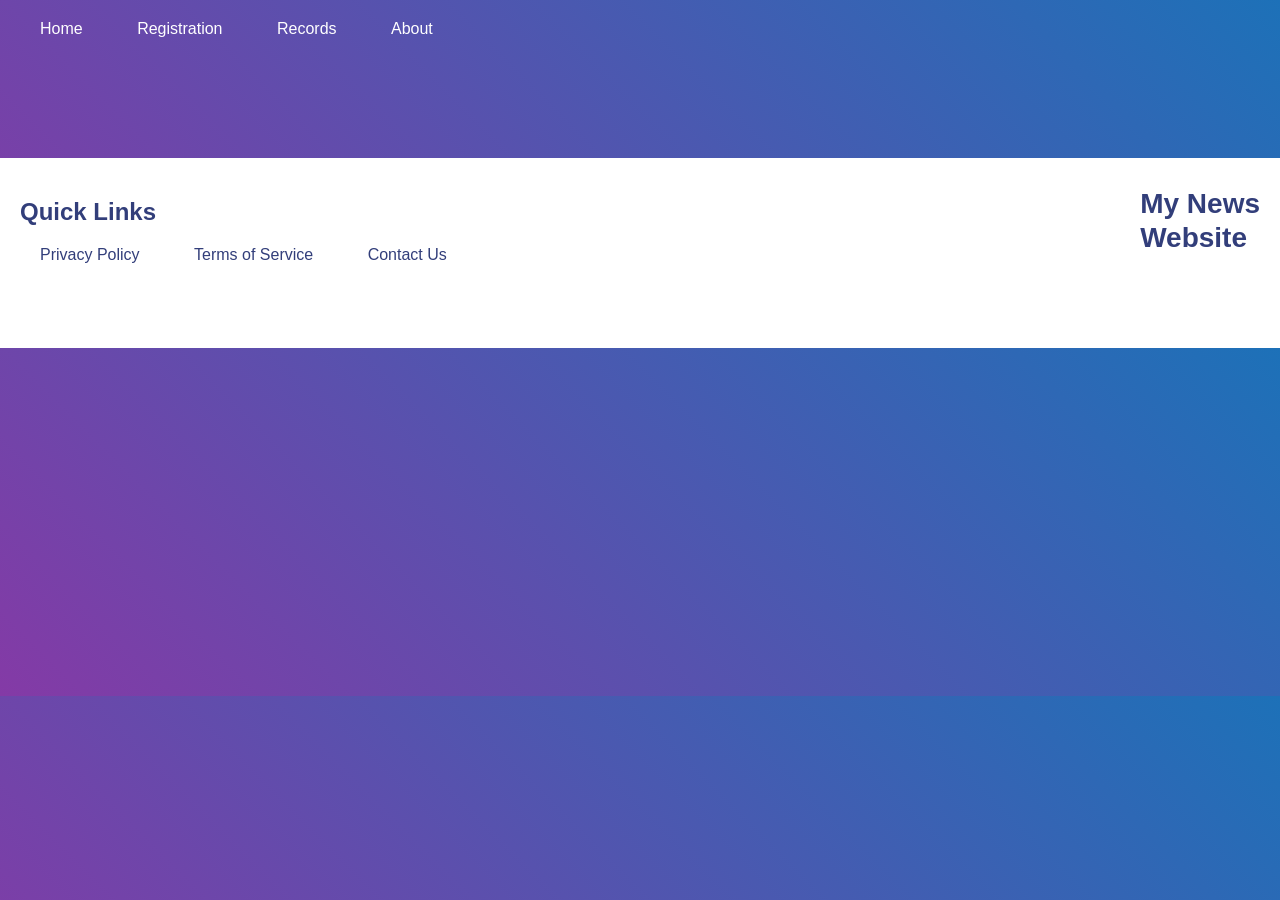
<file: index.html>
<!DOCTYPE html>
<html>
<head>
  <link rel="stylesheet" type="text/css" href="styles.css">
  <script src="script.js"></script>
</head>
<body>
  <header>
    <nav>
      <ul>
        <li><a href="#">Home</a></li>
        <li><a href="registration.html">Registration</a></li>
        <li><a href="record.html">Records</a></li>
        <li><a href="#">About</a></li>
      </ul>
    </nav>
  </header>

  <!-- <div class="content">
    <h1>Welcome to My News Website</h1>
    <div class="grid">
      <div class="box">News 1</div>
      <div class="box">News 2</div>
      <div class="box">News 3</div>
      <div class="box">News 4</div>
      <div class="box">News 5</div>
      <div class="box">News 6</div>
      <div class="box">News 7</div>
      <div class="box">News 8</div>
      <div class="box">News 9</div>
      <div class="box">News 10</div>
      <div class="box">News 11</div>
      <div class="box">News 12</div>
      <div class="box">News 13</div>
      <div class="box">News 14</div>
      <div class="box">News 15</div>
      <div class="box">News 16</div>
    </div>
  </div> -->

  <div>
    <!DOCTYPE html>
<html lang="en">
<head>
  <meta charset="UTF-8">
  <meta name="viewport" content="width=device-width, initial-scale=1.0">
  <title>My Website</title>
  <style>
    .grid-container {
      display: grid;
      grid-template-columns: 1fr 1fr; /* Two equal-width columns */
      grid-gap: 25px; /* Gap between grid items */
      margin-left: 50px;
      margin-right: 50px;
      margin-top: 100px;
    }

    .item {
      display: flex;
      align-items: center;
      background-color: #f0f0f0;
      padding: 10px;
    }

    .item img {
      max-width: 300px;
      height: auto;
      margin-right: 10px;
    }

    .item-content {
      flex-grow: 1;
    }

    .item-content h3 {
      margin-top: 0;
    }


    .header {
      display: flex;
      /* justify-content: space-between; */
      align-items: center;
      padding: 10px;
      /* background-color: #f0f0f0; */
    }
    a{
      margin: 20px;
      text-decoration: none;
    }



  </style>
</head>
<body>
  
  <!-- <div class="header">
    <a href="index.html">Home</a>
    <a href="registration.html">Registration</a>
    <a href="record.html">Records</a>
    <a href="index.html">About</a>
  </div> -->





  <div class="grid-container" id="newsContainer">
    <!-- Data will be added here dynamically -->
  </div>

  <script>
    // Function to fetch data from the API and update the HTML
    function fetchNewsData() {
      const apiKey = "f7d54802ae9d4e2eb6b90d6e456b63ee";
      const url = `https://newsapi.org/v2/top-headlines?country=us&category=business&apiKey=${apiKey}`;

      fetch(url)
        .then(response => response.json())
        .then(data => {
          const articles = data.articles;
          const newsContainer = document.getElementById("newsContainer");

          // Clear existing content in the container
          newsContainer.innerHTML = "";

          // Loop through the articles and create grid items for each
          articles.forEach(article => {
            const newsItem = document.createElement("div");
            newsItem.classList.add("item");
            newsItem.innerHTML = `
              <img src="${article.urlToImage}" alt="News Image">
              <div class="item-content">
                <h3>${article.title}</h3>
                <p>${article.description}</p>
                <a href="${article.url}" target="_blank">Read More</a>
              </div>
            `;
            newsContainer.appendChild(newsItem);
          });
        })
        .catch(error => console.error("Error fetching news data:", error));
    }

    // Fetch data on page load
    fetchNewsData();
  </script>
</body>
</html>
  </div>

  <footer>
    <div class="footer-content">
      <div>
        <h2 class="footer-heading">Quick Links</h2>
        <ul class="quick-links">
          <li><a href="#">Privacy Policy</a></li>
          <li><a href="#">Terms of Service</a></li>
          <li><a href="#">Contact Us</a></li>
        </ul>
      </div>
      <p class="website-name">My News<br>Website</p>
    </div>
  </footer>
</body>
</html>
</file>
<file: styles.css>
body {
    margin: 0;
    padding: 0;
    font-family: Arial, sans-serif;
    background: linear-gradient(45deg, #843AA6, #1D71B8);
  }
  
  header {
    padding: 20px;
    background: transparent;
  }
  
  nav ul {
    list-style-type: none;
    margin: 0;
    padding: 0;
  }
  
  nav ul li {
    display: inline;
    margin-right: 10px;
  }
  
  nav ul li a {
    color: #FFF;
    text-decoration: none;
  }
  
  .content {
    padding: 20px;
    min-height: calc(100vh - 170px); /* Subtracting header and footer height from viewport height */
    overflow-y: auto;
  }
  
  h1 {
    color: #FFF;
  }
  
  .grid {
    display: grid;
    grid-template-columns: repeat(2, 1fr);
    grid-gap: 20px;
    margin-top: 20px;
  }
  
  .box {
    background: #FFF;
    padding: 20px;
    height: 250px;
  }
  
  footer {
    background: #FFF;
    padding: 20px;
    color: #323E7A;
    height: 150px; /* Increased height of footer */
  }
  
  .footer-content {
    display: flex;
    justify-content: space-between;
    align-items: center;
  }
  
  .quick-links {
    list-style-type: none;
    margin: 0;
    padding: 0;
    text-align: center; /* Align quick links to center */
  }
  
  .quick-links li {
    margin-right: 10px;
    display: inline-block; /* Display quick links in a horizontal line */
  }
  
  .quick-links li a {
    color: #323E7A;
    text-decoration: none;
  }
  
  .website-name {
    margin: 0;
    font-size: 28px;
    font-weight: bold;
    text-align: left;
    line-height: 1.2;
  }
  
  /* Your existing CSS styles for the grid containers */

.grid-container {
  display: grid;
  grid-template-columns: repeat(2, 1fr);
  grid-gap: 20px;
}

.grid-item {
  background-color: #fff;
  padding: 20px;
  border-radius: 5px;
  box-shadow: 0 2px 4px rgba(0, 0, 0, 0.1);
}

/* Additional CSS styles if needed */
</file>
